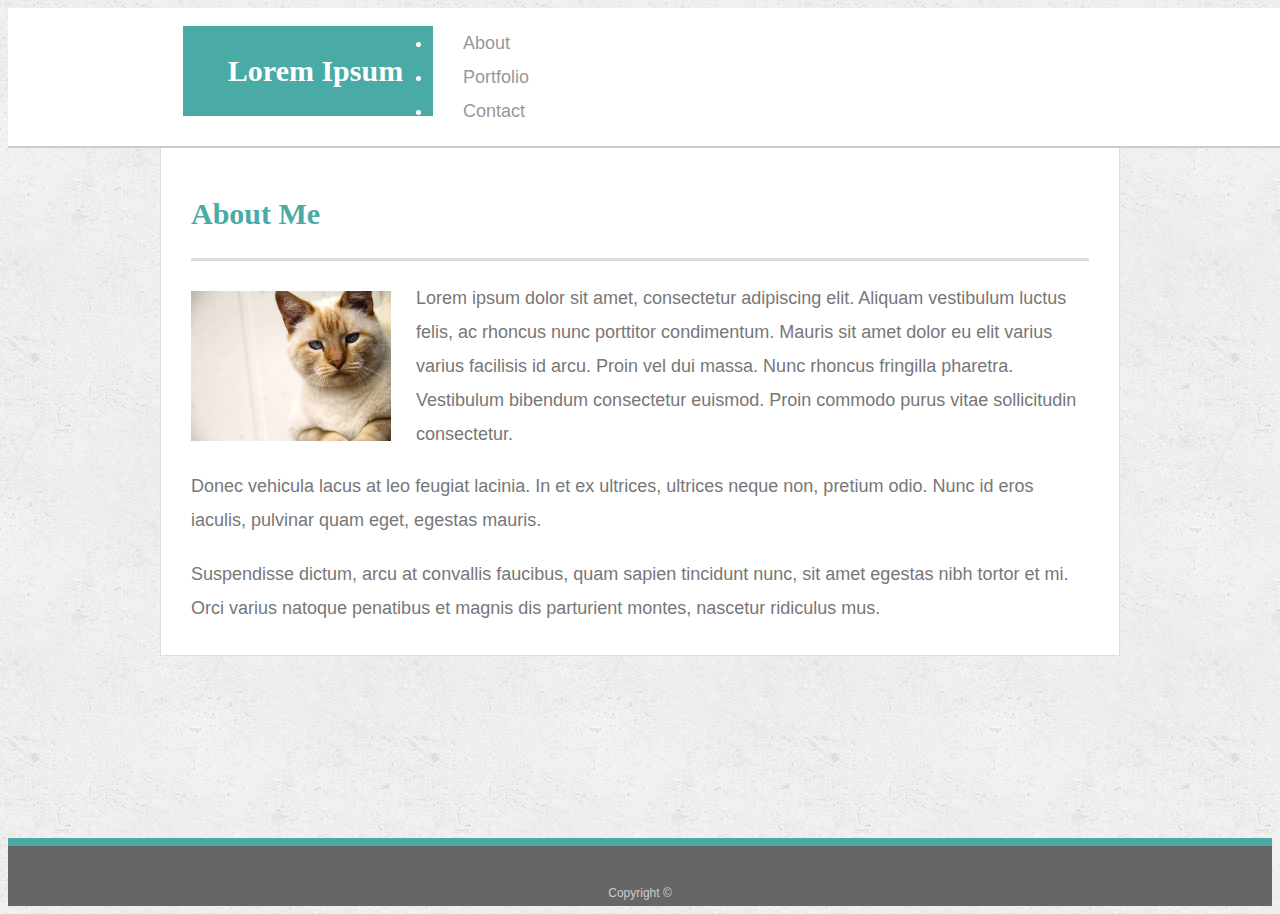
<file: index.html>
<!doctype html>
<html lang="en-us">

<head>
  <meta charset="UTF-8">
  <title>About | Lorem Ipsum</title>
  <link rel="stylesheet" href="https://stackpath.bootstrapcdn.com/bootstrap/4.1.3/css/bootstrap.min.css" integrity="sha384-MCw98/SFnGE8fJT3GXwEOngsV7Zt27NXFoaoApmYm81iuXoPkFOJwJ8ERdknLPMO" crossorigin="anonymous">
  <link rel="stylesheet" type="text/css" href="assets/css/style.css">
</head>

<body>


  <header id="masthead"> 
    <nav class="navbar navbar-expand-lg">
      <div class="container">
          <div class="navbar-header">
            <a class="navbar-brand" href="#" id="logo">Lorem Ipsum</a>
          </div>
          <ul class="nav navbar-nav ">
            <li class = "nav-item"><a class = "nav-link active" href="index.html">About</a>
            <li class = "nav-item"><a class = "nav-link active" href="portfolio.html">Portfolio</a>
            <li class = "nav-item"><a class = "nav-link active" href="contact.html">Contact</a>
          </ul>
      </div>
    </nav>
  </header>

  <div id="main-container" class="container">
    <section class="main-section">
      <div class = "row">
        <div class = "col-md-12">
        <h1>About Me</h1>
        </div>
      </div>
      <div class = "row">
        <div class = "col-md-3">
          <img src="assets/images/cat.jpg" class="auth-image" alt="Your Name">
        </div>
        <div class = "col-md-9">
          <p>Lorem ipsum dolor sit amet, consectetur adipiscing elit. Aliquam vestibulum luctus felis, ac rhoncus nunc porttitor condimentum. Mauris sit amet dolor eu elit varius varius facilisis id arcu. Proin vel dui massa. Nunc rhoncus fringilla pharetra. Vestibulum bibendum consectetur euismod. Proin commodo purus vitae sollicitudin consectetur.</p>
        </div>
        </div>
      <div class = "row">
          <div class = "col-md-12">
          <p>Donec vehicula lacus at leo feugiat lacinia. In et ex ultrices, ultrices neque non, pretium odio. Nunc id eros iaculis, pulvinar quam eget, egestas mauris.</p>

          <p>Suspendisse dictum, arcu at convallis faucibus, quam sapien tincidunt nunc, sit amet egestas nibh tortor et mi. Orci varius natoque penatibus et magnis dis parturient montes, nascetur ridiculus mus.</p>
          </div>
        </div>
    </section>

  </div>

  <footer>
    <div class="container-fluid">
      <div class = "row">
        <div class = "col-md-12">
        Copyright &copy; 
        </div>
      </div>
    </div>
  </footer>

<script src="https://code.jquery.com/jquery-3.3.1.slim.min.js" integrity="sha384-q8i/X+965DzO0rT7abK41JStQIAqVgRVzpbzo5smXKp4YfRvH+8abtTE1Pi6jizo" crossorigin="anonymous"></script>
<script src="https://cdnjs.cloudflare.com/ajax/libs/popper.js/1.14.3/umd/popper.min.js" integrity="sha384-ZMP7rVo3mIykV+2+9J3UJ46jBk0WLaUAdn689aCwoqbBJiSnjAK/l8WvCWPIPm49" crossorigin="anonymous"></script>
<script src="https://stackpath.bootstrapcdn.com/bootstrap/4.1.3/js/bootstrap.min.js" integrity="sha384-ChfqqxuZUCnJSK3+MXmPNIyE6ZbWh2IMqE241rYiqJxyMiZ6OW/JmZQ5stwEULTy" crossorigin="anonymous"></script>
</body>

</html>
</file>
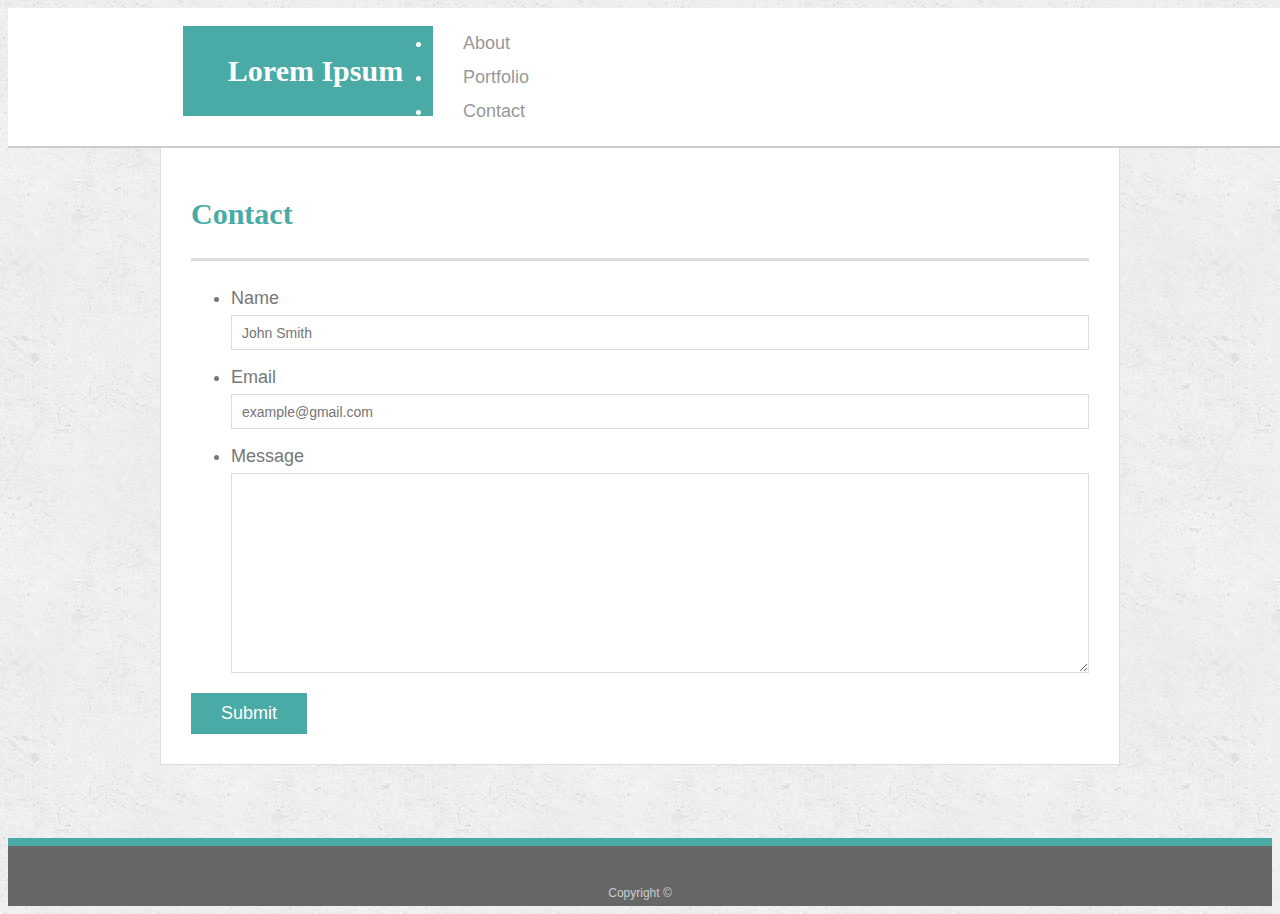
<file: contact.html>
<!doctype html>
<html lang="en-us">

<head>
  <meta charset="UTF-8">
  <title>Contact | Lorem Ipsum</title>
  <link rel="stylesheet" href="https://stackpath.bootstrapcdn.com/bootstrap/4.1.3/css/bootstrap.min.css" integrity="sha384-MCw98/SFnGE8fJT3GXwEOngsV7Zt27NXFoaoApmYm81iuXoPkFOJwJ8ERdknLPMO" crossorigin="anonymous">
  <link rel="stylesheet" type="text/css" href="assets/css/style.css">
</head>

<body>

    <header id="masthead"> 
      <nav class="navbar navbar-expand-lg">
        <div class="container">
            <div class="navbar-header">
              <a class="navbar-brand" href="#" id="logo">Lorem Ipsum</a>
            </div>
            <ul class="nav navbar-nav">
              <li class = "nav-item"><a class = "nav-link active" href="index.html">About</a>
              <li class = "nav-item"><a class = "nav-link active" href="portfolio.html">Portfolio</a>
              <li class = "nav-item"><a class = "nav-link active" href="contact.html">Contact</a>
            </ul>
        </div>
      </nav>
    </header>

  <div id="main-container" class="container">
    <section class="main-section">
        <div class = "row">
            <div class = "col-md-12">
            <h1>Contact</h1>
            </div>
        </div>
        <div class = "row">
          <div class = "col-md-12">
            <form id="contact-form">
              <ul>
                <li>
                  <label for="name">Name</label>
                  <input type="text" id="name" name="name" placeholder="John Smith" required="required">
                </li>
                <li>
                  <label for="email">Email</label>
                  <input type="email" id="email" name="email" placeholder="example@gmail.com" required="required">
                </li>
                <li>
                  <label for="message">Message</label>
                  <textarea id="message" name="message" required="required"></textarea>
                </li>
              </ul>
              <input type="submit">
            </form>
          </div>
        </div>            
    </section>

  </div>

  <footer>
      <div class="container-fluid">
        <div class = "row">
          <div class = "col-md-12">
          Copyright &copy; 
          </div>
        </div>
      </div>
  </footer>

  <script src="https://code.jquery.com/jquery-3.3.1.slim.min.js" integrity="sha384-q8i/X+965DzO0rT7abK41JStQIAqVgRVzpbzo5smXKp4YfRvH+8abtTE1Pi6jizo" crossorigin="anonymous"></script>
  <script src="https://cdnjs.cloudflare.com/ajax/libs/popper.js/1.14.3/umd/popper.min.js" integrity="sha384-ZMP7rVo3mIykV+2+9J3UJ46jBk0WLaUAdn689aCwoqbBJiSnjAK/l8WvCWPIPm49" crossorigin="anonymous"></script>
  <script src="https://stackpath.bootstrapcdn.com/bootstrap/4.1.3/js/bootstrap.min.js" integrity="sha384-ChfqqxuZUCnJSK3+MXmPNIyE6ZbWh2IMqE241rYiqJxyMiZ6OW/JmZQ5stwEULTy" crossorigin="anonymous"></script>

</body>

</html>
</file>
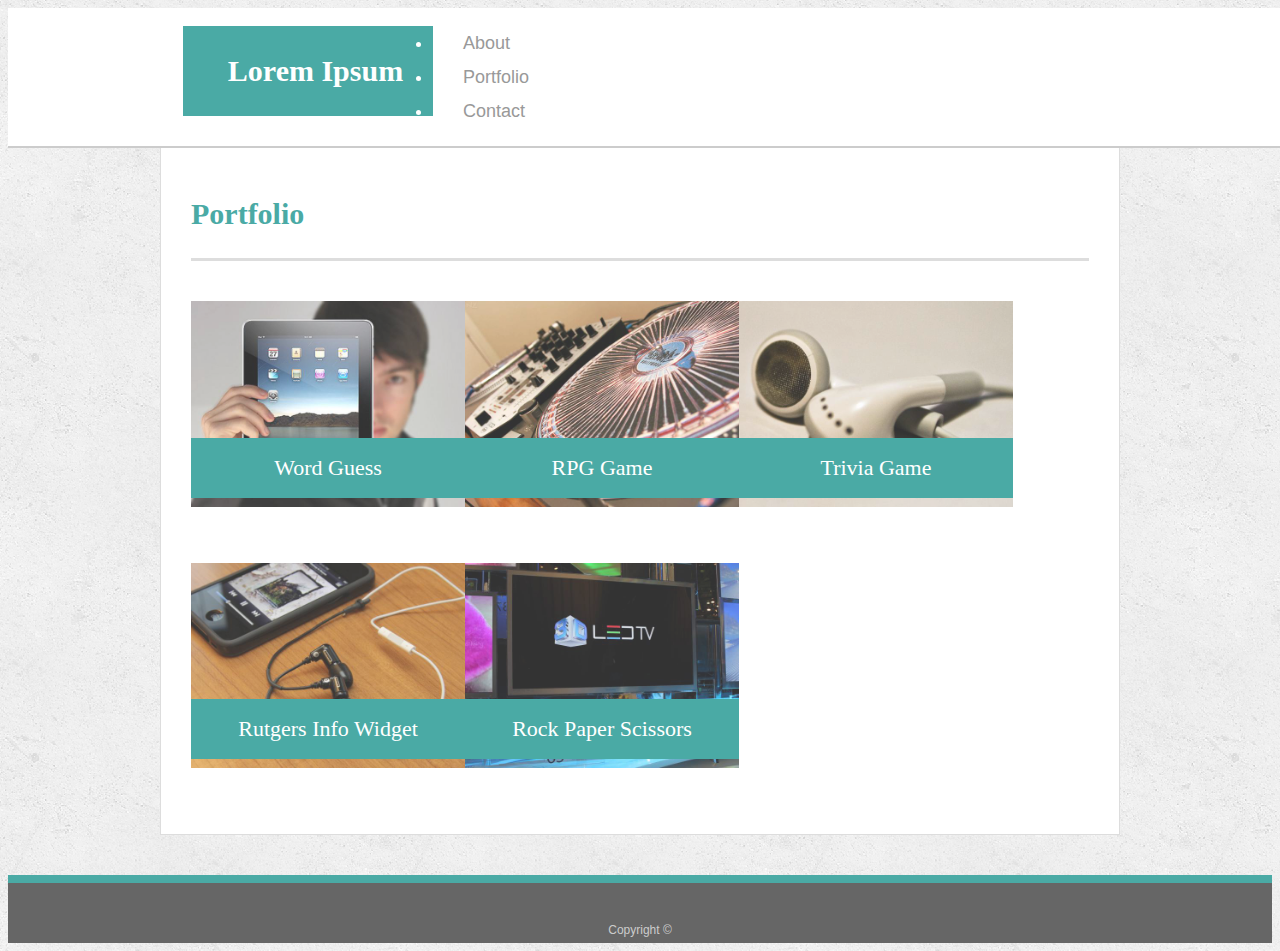
<file: portfolio.html>
<!doctype html>
<html lang="en-us">

<head>
  <meta charset="UTF-8">
  <title>Portfolio</title>
  <link rel="stylesheet" href="https://stackpath.bootstrapcdn.com/bootstrap/4.1.3/css/bootstrap.min.css" integrity="sha384-MCw98/SFnGE8fJT3GXwEOngsV7Zt27NXFoaoApmYm81iuXoPkFOJwJ8ERdknLPMO" crossorigin="anonymous">
  <link rel="stylesheet" type="text/css" href="assets/css/style.css">
</head>

<body>

  <header id="masthead"> 
    <nav class="navbar navbar-expand-lg">
      <div class="container">
            <div class="navbar-header">
              <a class="navbar-brand" href="#" id="logo">Lorem Ipsum</a>
            </div>
            <ul class="nav navbar-nav ">
              <li class = "nav-item"><a class = "nav-link active" href="index.html">About</a>
              <li class = "nav-item"><a class = "nav-link active" href="portfolio.html">Portfolio</a>
              <li class = "nav-item"><a class = "nav-link active" href="contact.html">Contact</a>
            </ul>
        </div>
    </nav>
  </header>

  <div id="main-container" class="container">
    <section class="main-section">
        <div class = "row">
            <div class = "col-md-12">
            <h1>Portfolio</h1>
            </div>
        </div>
    <div class = "row">
      <div class = "col-md-4">
      <div class="work">
        <img src="assets/images/technics-q-c-640-480-1.jpg" alt="Word Guess">
        <h3>Word Guess</h3>
      </div>
      </div>
      <div class = "col-md-4">
      <div class="work">
        <img src="assets/images/technics-q-c-640-480-2.jpg" alt="RPG Game">
        <h3>RPG Game</h3>
      </div>
      </div>
    </div>

    <div class = "row">
      <div class = "col-md-4">
      <div class="work">
        <img src="assets/images/technics-q-c-640-480-5.jpg" alt="Trivia Game">
        <h3>Trivia Game</h3>
      </div>
      </div>
      <div class = "col-md-4">
      <div class="work">
        <img src="assets/images/technics-q-c-640-480-7.jpg" alt="Rutgers Info Widget">
        <h3>Rutgers Info Widget</h3>
      </div>
      </div>
    </div>

    <div class = "row">
      <div class = "col-md-4"> 
      <div class="work">
        <img src="assets/images/technics-q-c-640-480-9.jpg" alt="Rock Paper Scissors">
        <h3>Rock Paper Scissors</h3>
      </div>
      </div>
      </div>

    </section>

  </div>

  <footer>
      <div class="container-fluid">
        <div class = "row">
          <div class = "col-md-12">
          Copyright &copy; 
          </div>
        </div>
      </div>
  </footer>

<script src="https://code.jquery.com/jquery-3.3.1.slim.min.js" integrity="sha384-q8i/X+965DzO0rT7abK41JStQIAqVgRVzpbzo5smXKp4YfRvH+8abtTE1Pi6jizo" crossorigin="anonymous"></script>
<script src="https://cdnjs.cloudflare.com/ajax/libs/popper.js/1.14.3/umd/popper.min.js" integrity="sha384-ZMP7rVo3mIykV+2+9J3UJ46jBk0WLaUAdn689aCwoqbBJiSnjAK/l8WvCWPIPm49" crossorigin="anonymous"></script>
<script src="https://stackpath.bootstrapcdn.com/bootstrap/4.1.3/js/bootstrap.min.js" integrity="sha384-ChfqqxuZUCnJSK3+MXmPNIyE6ZbWh2IMqE241rYiqJxyMiZ6OW/JmZQ5stwEULTy" crossorigin="anonymous"></script>
</body>

</html>
</file>
<file: assets/css/style.css>
body {
  font-family: Arial, "Helvetica Neue", Helvetica, sans-serif;
  font-size: 18px;
  line-height: 34px;
  color: #777777;
  background: url("../images/concrete_seamless.png");
}

* {
  box-sizing: border-box;
}

/* general */

.container {
  width: 100%;
  max-width: 960px;
  margin: 0 auto;
  clear: both;
}

h1,
h2,
h3,
p {
  margin-bottom: 20px;
}

p:last-child {
  margin-bottom: 0;
}

h1,
h2,
h3 {
  font-family: Georgia, Times, "Times New Roman", serif;
  font-weight: 700;
  color: #4aaaa5;
}

h1 {
  padding-bottom: 20px;
  font-size: 30px;
  line-height: 49px;
  border-bottom: 3px solid #dddddd;
}

h2,
h3 {
  font-size: 22px;
}

/* header */

#masthead {
  position: fixed;
  z-index: 99;
  width: 100%;
  margin: 0 0 30px;
  overflow: auto;
  color: #ffffff;
  background: #ffffff;
  border-bottom: 2px solid #cccccc;
}

#logo {
  float: left;
  width: 250px;
  height: 90px;
  font-family: Georgia, Times, "Times New Roman", serif;
  font-size: 30px;
  font-weight: 700;
  line-height: 90px;
  color: #ffffff;
  text-align: center;
  text-decoration: none;
  background: #4aaaa5;
}

/* nav {
  float: left;
  margin-top: 25px;
} */

nav a {
  display: inline-block;
  padding-left: 15px;
  margin-left: 15px;
  line-height: 18px;
  color: #999;
  text-decoration: none;
  border-left: 1px solid #efefef;
}

nav a:first-child {
  border-left: 0 none;
}

/* footer */

footer {
  padding: 30px 0;
  clear: both;
  font-size: 12px;
  color: #ffffff;
  color: #cccccc;
  text-align: center;
  background: #666666;
  border-top: 8px solid #4aaaa5;
  height: 50px;
}

h3, h2 {
  padding-bottom: 20px;
  margin-bottom: 15px;
  line-height: 22px;
  border-bottom: 2px solid #eeeeee;
}

/* main */

#main-container {
  padding-top: 130px;
  min-height: calc(100vh - 70px);
}

.main-section {
  float: left;
  width: 100%;
  max-width: 960px;
  padding: 30px;
  margin: 0 0 40px;
  background: #ffffff;
  border: 1px solid #dddddd;
}

/* portfolio page */

.work {
  position: relative;
  float: left;
  width: 274px;
  margin: 20px 0 25px;
  overflow: auto;
}

.work:nth-child(even) {
  margin-right: 40px;
}

.work img {
  width: 100%;
  border: 0 none;
  opacity: 0.8;
}

.work h3 {
  position: absolute;
  bottom: 20px;
  width: 100%;
  padding: 15px;
  margin-bottom: 0;
  font-weight: 300;
  line-height: 30px;
  color: #ffffff;
  text-align: center;
  background: #4aaaa5;
  border-bottom: 0;
}

.auth-image {
  float: left;
  width: 200px;
  height: auto;
  margin-top: 10px;
  margin-right: 25px;
}

/* contact page */

#contact-form ul {
  margin-bottom: 20px;
}

#contact-form li {
  margin-bottom: 10px;
}

label,
input[type=text],
input[type=email],
textarea {
  display: block;
  width: 100%;
}

input[type=text],
input[type=email],
textarea {
  height: 35px;
  padding: 0 10px;
  font-size: 14px;
  border: 1px solid #dddddd;
}

textarea {
  height: 200px;
}

input[type=submit] {
  padding: 10px 30px;
  font-size: 18px;
  color: #ffffff;
  cursor: pointer;
  background: #4aaaa5;
  border: 0 none;
}
</file>
